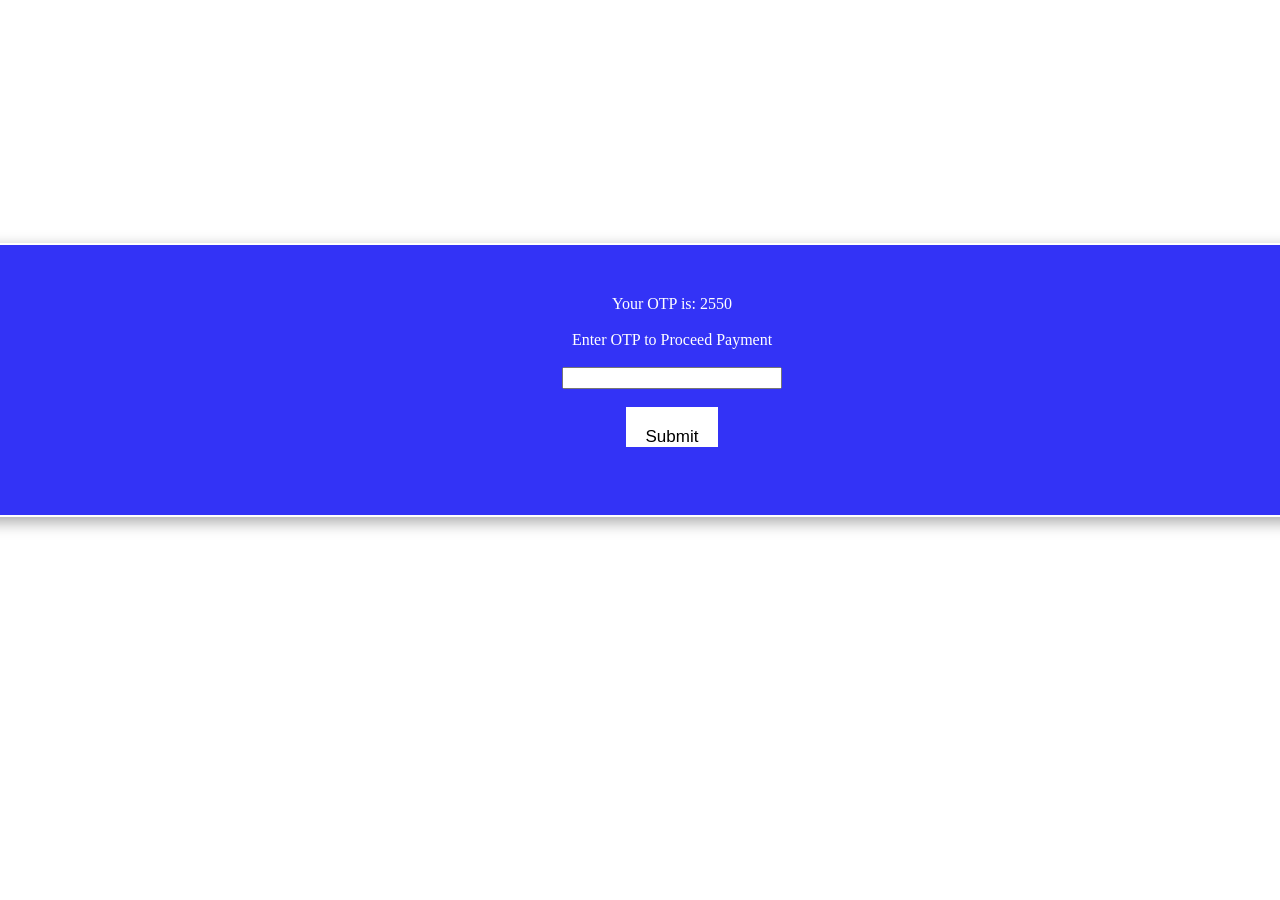
<file: frontend/otp.html>
<!DOCTYPE html>
<html lang="en">
<head>
    <meta charset="UTF-8">
    <meta http-equiv="X-UA-Compatible" content="IE=edge">
    <meta name="viewport" content="width=device-width, initial-scale=1.0">
    <title>OTP</title>
    <style>
        .otp{
            position: absolute;
            z-index: 99;
            box-shadow: rgba(0, 0, 0, 0.35) 0px 5px 15px;
            padding: 50px;
            width: 100%;
            background-color: rgb(51, 51, 246);
            color: white;
            border: 2px solid white;
            top: 27%;
            left: -20px;
            display: none;
            text-align: center;
        }
        .otp input{
            height: 1rem;
            font-size: 17px;
            outline: none;
        }

        #otp_submit{
            border: none;
            background-color: white;
            color: black;
            padding: 20px 20px;
            text-align: center;
        }
    </style>
</head>
<body>
    <div class="otp">
        <span class="showotp"></span><br><br>
        <label for="">Enter OTP to Proceed Payment</label><br><br>
        <input type="text" class="otpval"><br><br>
        <input id="otp_submit" type="submit"><br><br>
    </div>
</body>
</html>
<script>
    let otp = document.querySelector(".otp");
    let otp_val = document.querySelector(".otpval");    
    let random = Math.floor(Math.random()*9000+1000);
    let show_otp = document.querySelector(".showotp");  
    otp.style.display="block";
    show_otp.innerText = "Your OTP is:"+" "+random;
    let otp_submit = document.querySelector("#otp_submit");
    otp_submit.addEventListener("click", () => {
        otpCheck(); 
    })

    function otpCheck(){
        console.log(otp_val)
        if(otp_val.value == random){
            alert("Payment Success");
            otp.style.display="none";
            localStorage.setItem("cart", JSON.stringify([]));
            window.location.href="cart.html";
        }else if(otp_val != random){
            alert("OTP is wrong");
            otp.style.display="none";
        }
    }
</script>
</file>
